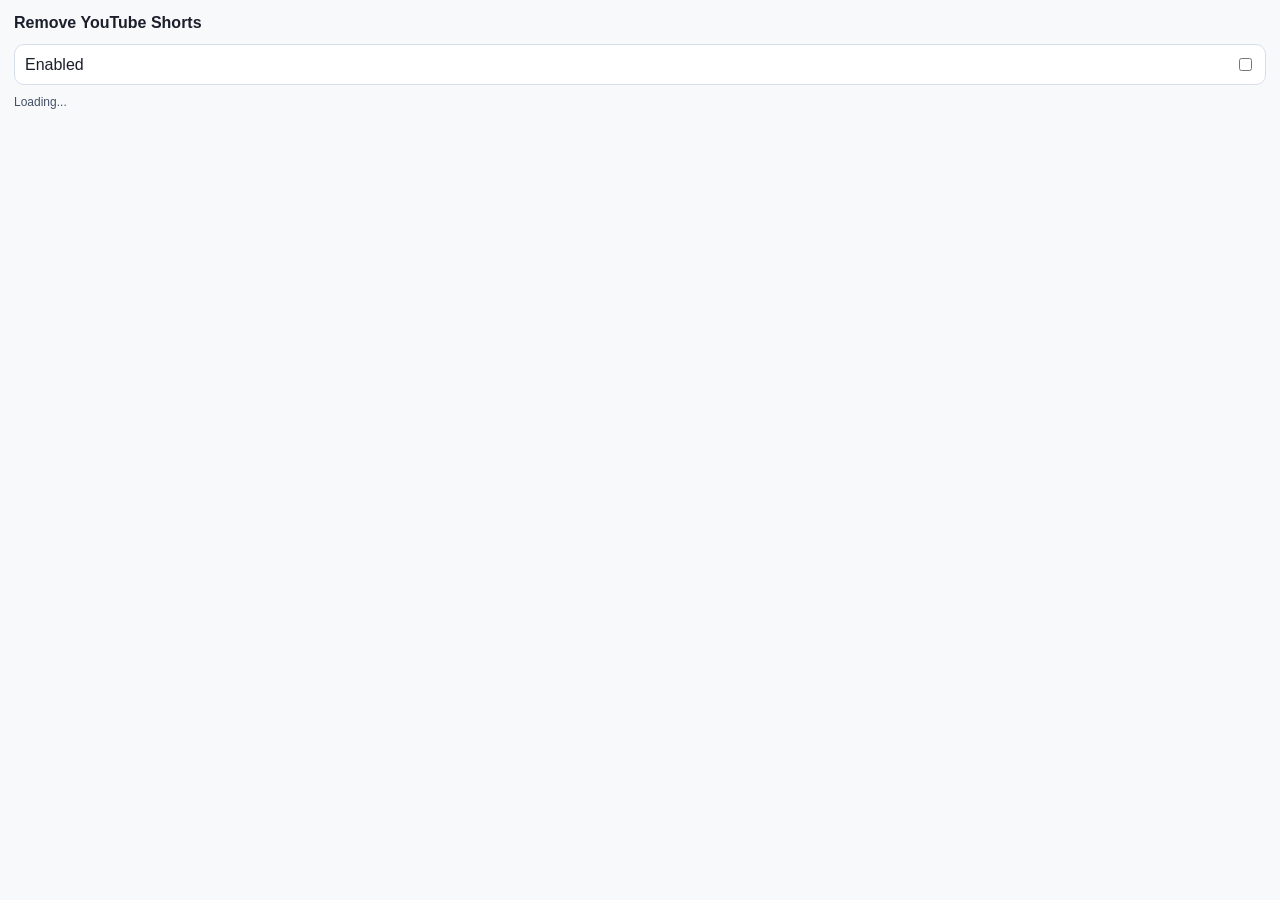
<file: popup.html>
<!doctype html>
<html lang="en">
  <head>
    <meta charset="UTF-8" />
    <meta name="viewport" content="width=device-width, initial-scale=1.0" />
    <title>Remove YouTube Shorts</title>
    <link rel="stylesheet" href="popup.css" />
  </head>
  <body>
    <main>
      <h1>Remove YouTube Shorts</h1>
      <label for="enabledToggle" class="toggle-row">
        <span>Enabled</span>
        <input id="enabledToggle" type="checkbox" />
      </label>
      <p id="statusText">Loading...</p>
    </main>
    <script src="popup.js"></script>
  </body>
</html>
</file>
<file: popup.css>
:root {
  color-scheme: light;
}

body {
  margin: 0;
  padding: 0;
  font-family: -apple-system, BlinkMacSystemFont, "Segoe UI", sans-serif;
  min-width: 280px;
  background: #f8f9fb;
  color: #1a1f2b;
}

main {
  padding: 14px;
}

h1 {
  margin: 0 0 12px;
  font-size: 16px;
}

.toggle-row {
  display: flex;
  justify-content: space-between;
  align-items: center;
  padding: 10px;
  border-radius: 10px;
  background: #ffffff;
  border: 1px solid #d7deeb;
}

#statusText {
  margin: 10px 0 0;
  font-size: 12px;
  color: #445067;
}
</file>
